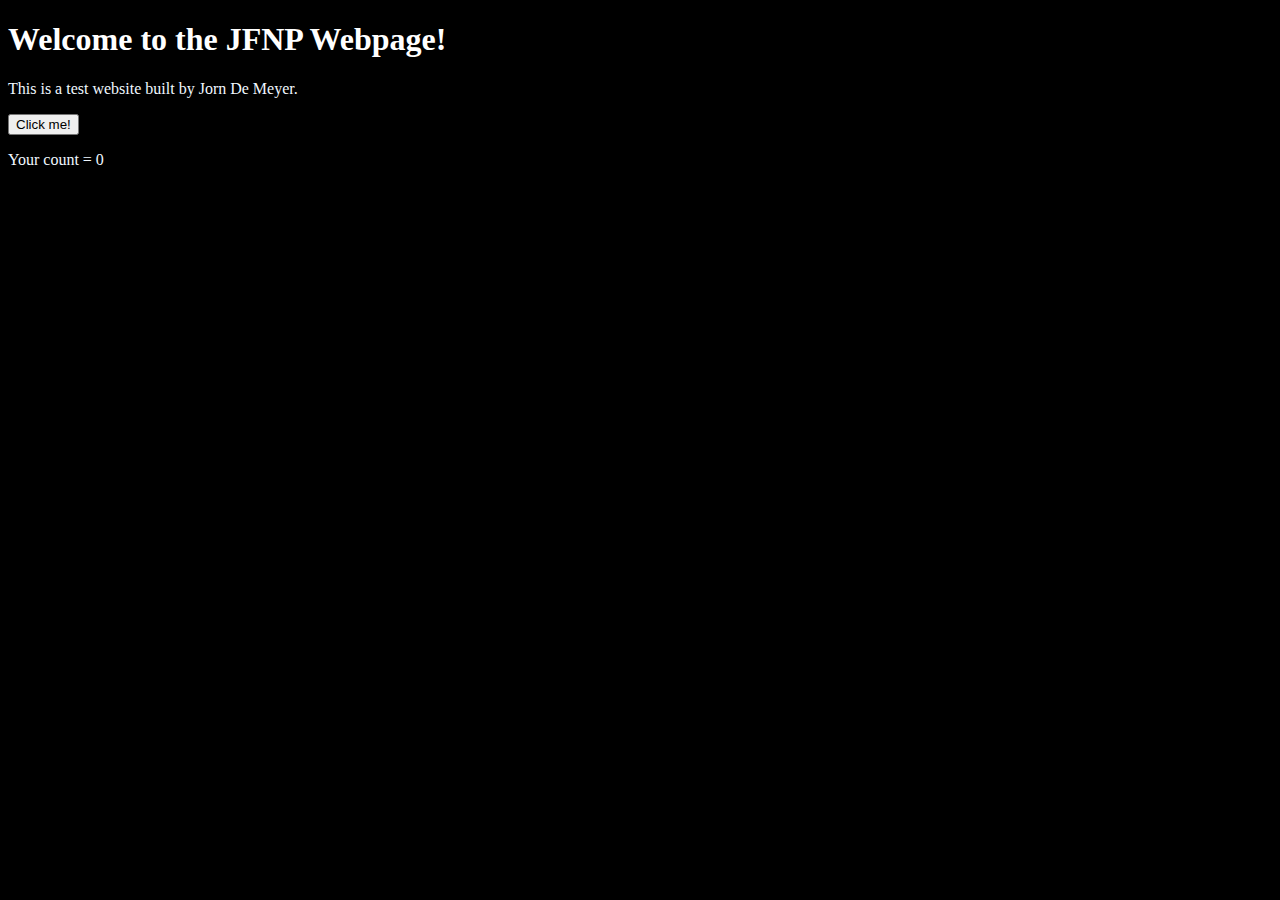
<file: deployment/configfiles/web/index.html>
<!DOCTYPE html>
<html lang="en">
<head>
    <meta charset="UTF-8">
    <meta http-equiv="X-UA-Compatible" content="IE=edge">
    <meta name="viewport" content="width=device-width, initial-scale=1.0">
    <title>JFNP WebPage</title>
    <link rel="stylesheet" href="./style.css">
</head>
<body>
    <h1>Welcome to the JFNP Webpage!</h1>
    <p>This is a test website built by Jorn De Meyer.</p>
    <button id="knop">Click me!</button>
    <p>Your count = 0</p>
    <p id="hidden">WOW! What a high count!!</p>
    <p id="hidden2">STOP!! YOU WILL CRASH THE SYSTEM!!!!!</p>
    <script src="./script.js"></script>
</body>
</html>
</file>
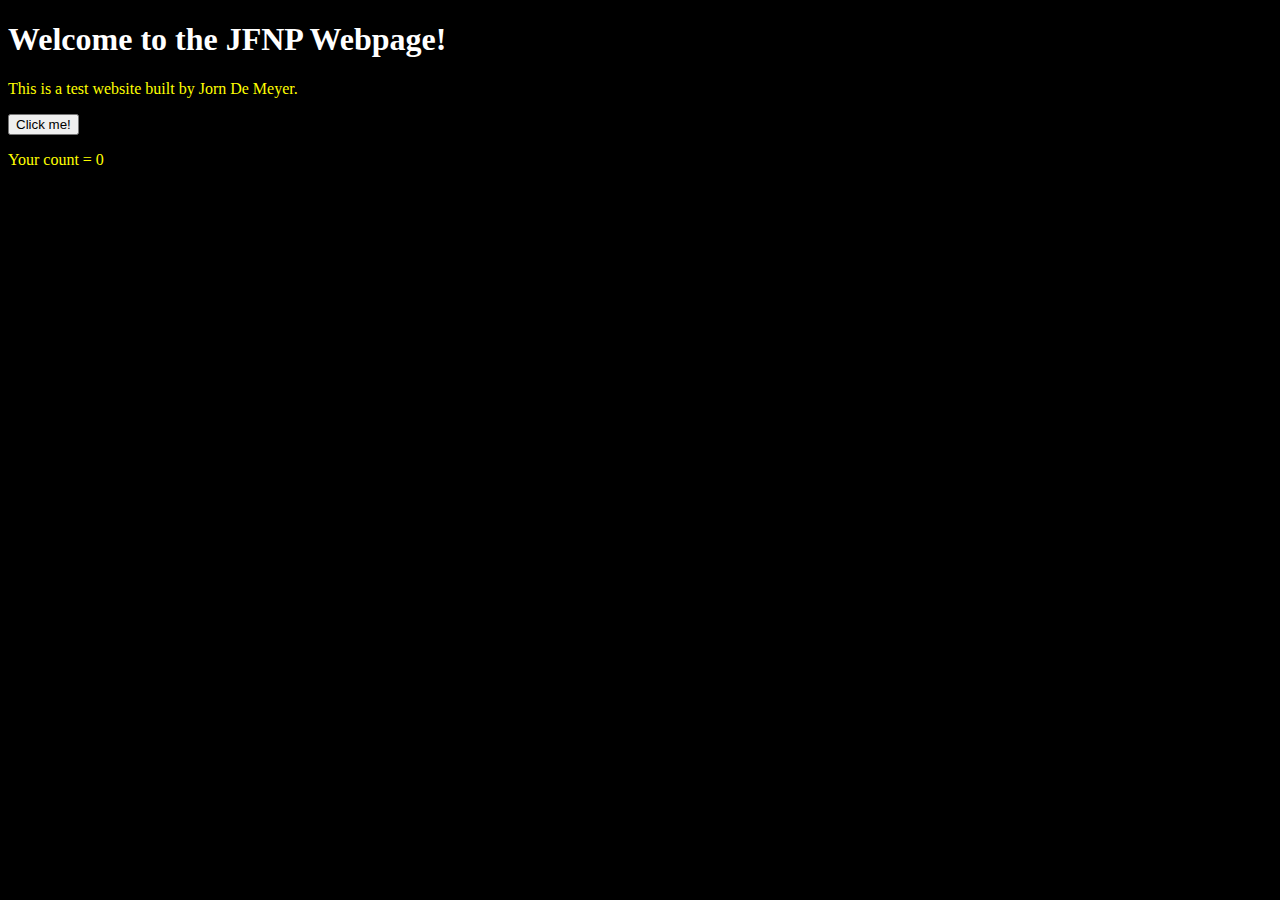
<file: deployment/configfiles/web/webpage/index.html>
<!DOCTYPE html>
<html lang="en">
<head>
    <meta charset="UTF-8">
    <meta http-equiv="X-UA-Compatible" content="IE=edge">
    <meta name="viewport" content="width=device-width, initial-scale=1.0">
    <title>JFNP WebPage</title>
</head>
<body>
    <h1>Welcome to the JFNP Webpage!</h1>
    <p>This is a test website built by Jorn De Meyer.</p>
    <button id="knop">Click me!</button>
    <p>Your count = 0</p>
    <p id="hidden">WOW! What a high count!!</p>
    <p id="hidden2">STOP!! YOU WILL CRASH THE SYSTEM!!!!!</p>

<!--    START CSS CODE   -->

<style>
/* Small but subtile css ;) */

button:hover {
    color: aqua;
}

body {
    background-color: black;
}

h1 {
    color: white
}

p {
    color: yellow;
}

#hidden {
    display: none;
    color: greenyellow;
}

#hidden2 {
    display: none;
    color: red;
}
</style>


<!--    START JAVASCRIPT CODE   -->

<script>
// Some simple JS

const myButton = document.getElementById('knop');
let count = 0;
myButton.addEventListener('click', function() {
count++;
document.querySelectorAll('p')[1].innerHTML = `Your count = ${count}.`
    if (count >= 20) {
    document.getElementById('hidden').style.display = 'block';

    if (count >= 50) {
        document.getElementById('hidden2').style.display = 'block'
    }
}
});
</script>
</body>
</html>
</file>
<file: deployment/configfiles/web/style.css>
/* Small but subtile css ;) */

button:hover {
    color: aqua;
}

body {
    background-color: black;
}

h1 {
    color: white
}

p {
    color: aliceblue;
}

#hidden {
    display: none;
    color: greenyellow;
}

#hidden2 {
    display: none;
    color: red;
}
</file>
